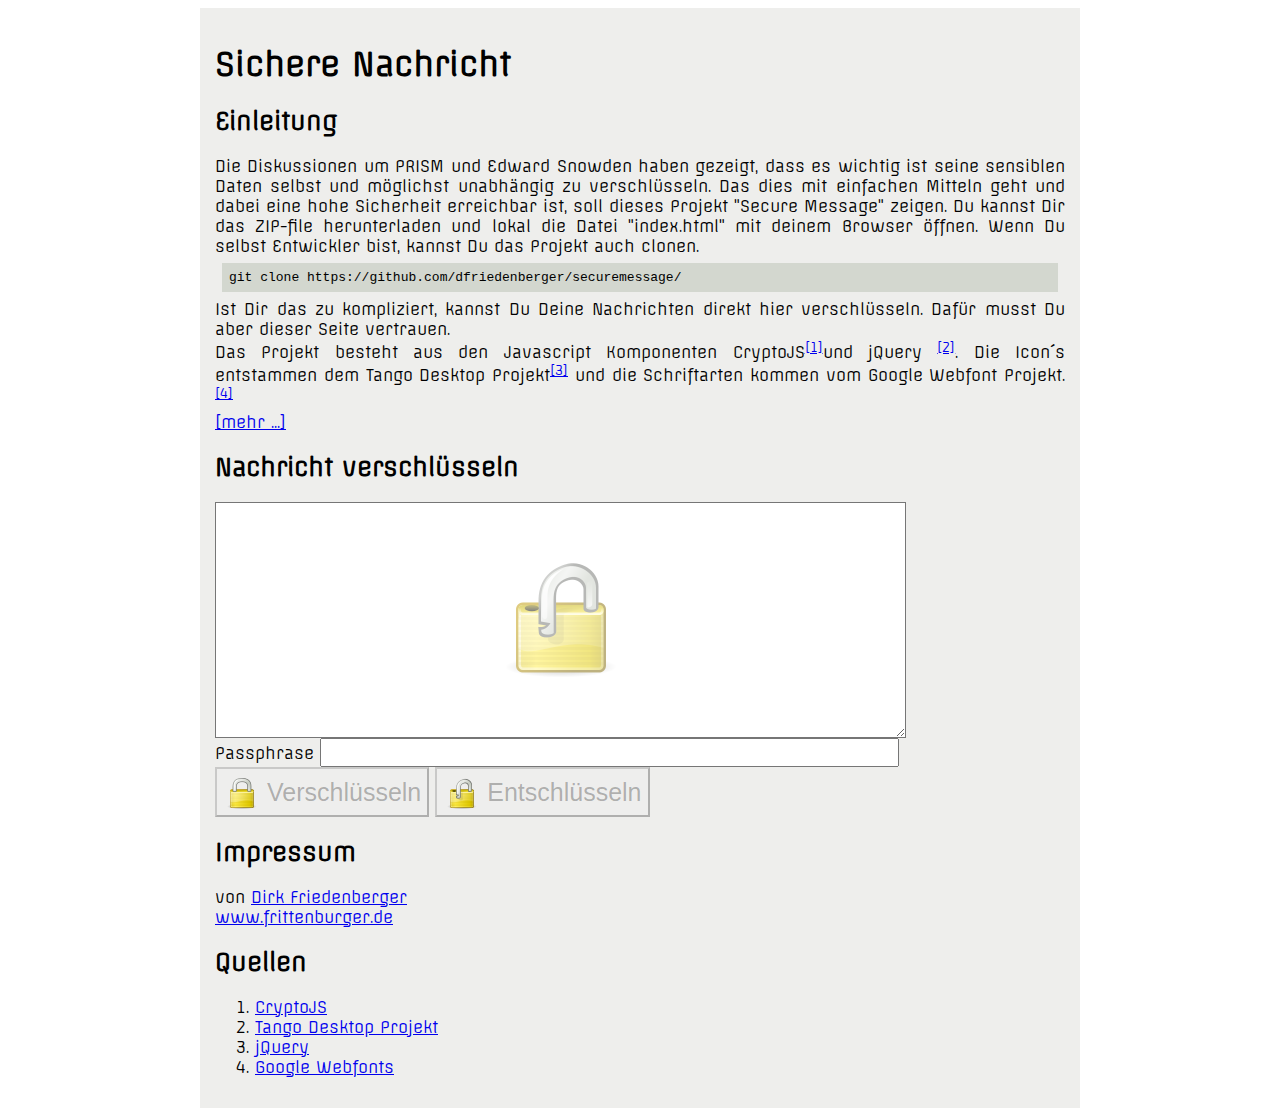
<file: index.html>
<!DOCTYPE HTML PUBLIC "-//W3C//DTD HTML 4.01 Transitional//EN">
<html>
  <head>
   <title>Secure Message</title>

   <meta http-equiv="content-type" content="text/html; charset=ISO-8859-1">

   <script type="text/javascript" src="javascript/aes.js"> </script>
   <script type="text/javascript" src="javascript/jquery-1.10.1.min.js"> </script>
   <script type="text/javascript" src="javascript/scripte.js"> </script>

   <link rel="stylesheet" type="text/css" href="css/style.css">
  </head>

  <body>
    <div id="content">
    <h1>Sichere Nachricht</h1>


    <!--
       *
       * introduction 
       *
     -->
    <h2>Einleitung</h2>
    <div class="justify">

           Die Diskussionen um PRISM und Edward Snowden haben gezeigt, dass es wichtig ist seine sensiblen Daten selbst und m&ouml;glichst unabh&auml;ngig 
           zu verschl&uuml;sseln. Das dies mit einfachen Mitteln geht und dabei eine hohe Sicherheit erreichbar ist, soll dieses Projekt &quot;Secure Message&quot; zeigen.
           Du kannst Dir das ZIP-file herunterladen und lokal die Datei &quot;index.html&quot; mit deinem Browser &ouml;ffnen. 
           Wenn Du selbst Entwickler bist, kannst Du das Projekt auch clonen.
           <code> git clone https://github.com/dfriedenberger/securemessage/ </code>
           Ist Dir das zu kompliziert, kannst Du Deine Nachrichten direkt hier verschl&uuml;sseln. 
           Daf&uuml;r musst Du aber dieser Seite vertrauen.
           <br />
           Das Projekt besteht aus den Javascript Komponenten CryptoJS<sup><a href="#cite_note-1">[1]</a></sup>und 
           jQuery <sup><a href="#cite_note-2">[2]</a></sup>. 
           Die Icon&acute;s entstammen dem Tango Desktop Projekt<sup><a href="#cite_note-1">[3]</a></sup> und die Schriftarten 
           kommen vom Google Webfont Projekt.<sup><a href="#cite_note-1">[4]</a></sup>
    </div>
    <a class="toggleNext" href="#">[mehr ...]</a>
    <div class="justify close">

           Zum Versch&uuml;sseln wird das Java Script Framework CryptoJS<sup><a href="#cite_note-1">[1]</a></sup> verwendet.
           Dieses stellt eine Implementierung des &quot;Advanced Encryption Standard&quot; (AES) Algrorithmus zur Verf&uuml;gung mit 
           dem einfach Nachrichten verschl&uuml;sselt werden k&ouml;nnen.
        <code>
	  &lt;script src=&quot;http://crypto-js.googlecode.com/svn/tags/3.1.2/build/rollups/aes.js&quot;&gt;&lt;/script&gt;<br/>
	  &lt;script&gt;<br/>
	  &nbsp;&nbsp;var encrypted = CryptoJS.AES.encrypt(&quot;Message&quot;, &quot;Secret Passphrase&quot;);<br/>
          <br/>
	  &nbsp;&nbsp;var decrypted = CryptoJS.AES.decrypt(encrypted, &quot;Secret Passphrase&quot;);<br/>
	  &lt;/script&gt;<br/>
        </code>
         Der AES ist ein symetrisches Kryptosystem, mit dem ein hohes Ma&szlig; an Sicjherheit geboten wird.

    </div>
    
    <div id="messageActivateJavascript" class="warning">
	    Um dieses Angebot zu nutzen, wird javascript ben&ouml;tigt. 
    </div>

    <!--
       *
       * send message
       *
     -->

    <h2>Nachricht verschl&uuml;sseln</h2>

    <div class="messages" >
        <div id="messageSuccessfulDecryption" class="notice close"> <a class="closeParent" href="#">&nbsp;</a> 
                <span>Die Entschl&uuml;sselung war erfolgreich.</span> 
        </div>
        <div id="messageFailedDecryption" class="warning close" > <a class="closeParent" href="#">&nbsp;</a> 
                <span>
                      Die Entschl&uuml;sselung war nicht erfolgreich. 
                      Das Passwort ist falsch eingegeben worden.
                </span> 
        </div>
        <div id="messageSuccessfulEncryption" class="notice close" > <a class="closeParent" href="#">&nbsp;&nbsp;&nbsp;</a> 
                <span>Die Verschl&uuml;sselung war erfolgreich. Kopiere den vollst&auml;ndigen Text in eine Nachricht. Du kannst sie 
                      nun sicher in einem sozialen 
                      Netzwerk deiner Wahl oder per Email &uuml;bertragen.</span> 
        </div>
        <div id="messageInsertKey" class="warning close"> 
                <span>Das geheime Passwort muss noch eingegeben werden. Verwende am besten einen l&auml;ngeren Satz oder ein Passwort 
                      mit Zahlen und Sonderzeichen.
                </span> 
        </div>
    </div>

     
    <!-- Default preamble Message will copied to Textarea if empty -->
    <div id="preambleMessage" style="display:none;">

          Hi,
          Diese Nachricht kannst Du auf dfriedenberger.github.io/securemessage entschl&uuml;sseln.
          Das geheime Passwort habe ich Dir bei unserem letzten Kneipenbesuch mitgeteilt.

    </div>



    <form method="post" enctype="multipart/form-data">

        
        <div class="container">
           <textarea cols="50" rows="10" id="message"></textarea>
	</div>

        <div class="container">
           <span>Passphrase</span>
           <input type="text" id="key" name="key" value="">
        </div>


        <div class="buttonbox">
          <button id="encrypt">Verschl&uuml;sseln</button>
          <button id="decrypt">Entschl&uuml;sseln</button>
        </div>


     </form>

   


    <!--
       *
       * impressum
       *
     -->

    <h2>Impressum</h2>
    <div id="impressum">
          von <a href="mailto:projekte@frittenburger.de">Dirk Friedenberger</a> <br />
          <a href="http://www.frittenburger.de">www.frittenburger.de</a>

    </div>
    

    <!--
       *
       * references
       *
     -->

    <h2>Quellen</h2>
    <ol>
      <li id="cite_note-1"><a href="http://code.google.com/p/crypto-js/">CryptoJS</a></li>
      <li id="cite_note-2"><a href="http://http://tango.freedesktop.org/"> Tango Desktop Projekt</a></li>
      <li id="cite_note-3"><a href="http://www.jquery.com">jQuery</a></li>
      <li id="cite_note-4"><a href="http://http://www.google.com/fonts/">Google Webfonts</a></li>
   </ol>

  </div>

  </body>
</html>
</file>
<file: css/style.css>
/* Fonts */

@import url(http://fonts.googleapis.com/css?family=Offside);

body{
 font-family: 'Offside', cursive;
}

textarea , input {
 font-family: 'Offside', cursive;
 font-size: 18px;
}



/* tango pallette http://en.wikipedia.org/wiki/Tango_Desktop_Project
 * chameleon #8ae234  / #4e9a06
 * Scarlet Red #ef2929 / #a40000
 * Aluminium #eeeeec / #d3d7cf / #babdb6
*/


/* 
 * global 
 */

body {
  background-color:#fff;
}

#content {
  position:relative;
  width: 850px;
  padding: 15px;
  margin-left: auto;
  margin-right: auto;
  background-color:#eeeeec;
}

/* Blocksatz */
.justify {
  text-align: justify;
  margin-bottom: 10px;
}






/* messages */

.close   { display: none; }
.notice  { background-color: #8ae234; border: 1px solid #4e9a06;}
.warning { background-color: #ef2929; border: 1px solid #a40000;}



.notice span , .warning span {
  display: block; 
  margin: 25px;
}

.closeParent
{
  background-repeat:no-repeat;
  background-position: center;
  background-image: url("img/close.png");
  float: right;
  text-decoration: none;
  display: block;
  width: 50px;
  height: 50px;
}


.decryptedmessage {
  color: #111;
  background-color  : white;
  background-image: url("img/unlocked_50.png");
  background-repeat:no-repeat;
  background-position: center;
}

.encryptedmessage {
  color: #333;
  background-color: #ddd;
  background-image: url("img/locked_50.png");
  background-repeat:no-repeat;
  background-position: center;
}

#decrypt , #encrypt {   
   height: 50px;
   font-size: 25px;
   padding-left: 50px;
}

#decrypt {
 background-image: url("img/unlocked_small.png");
 background-repeat:no-repeat;
 background-position: 9px 9px;
}

#encrypt {
 background-image: url("img/locked_small.png");
 background-repeat:no-repeat;
 background-position: 9px 9px;
}

/* Code Listing */

code {
 display: block;
 white-space:normal;
 background-color: #d3d7cf;
 font: 1em, 'Courier New', Courier, Fixed;
 padding: 7px;
 margin: 7px 7px 7px 7px;
}
</file>
